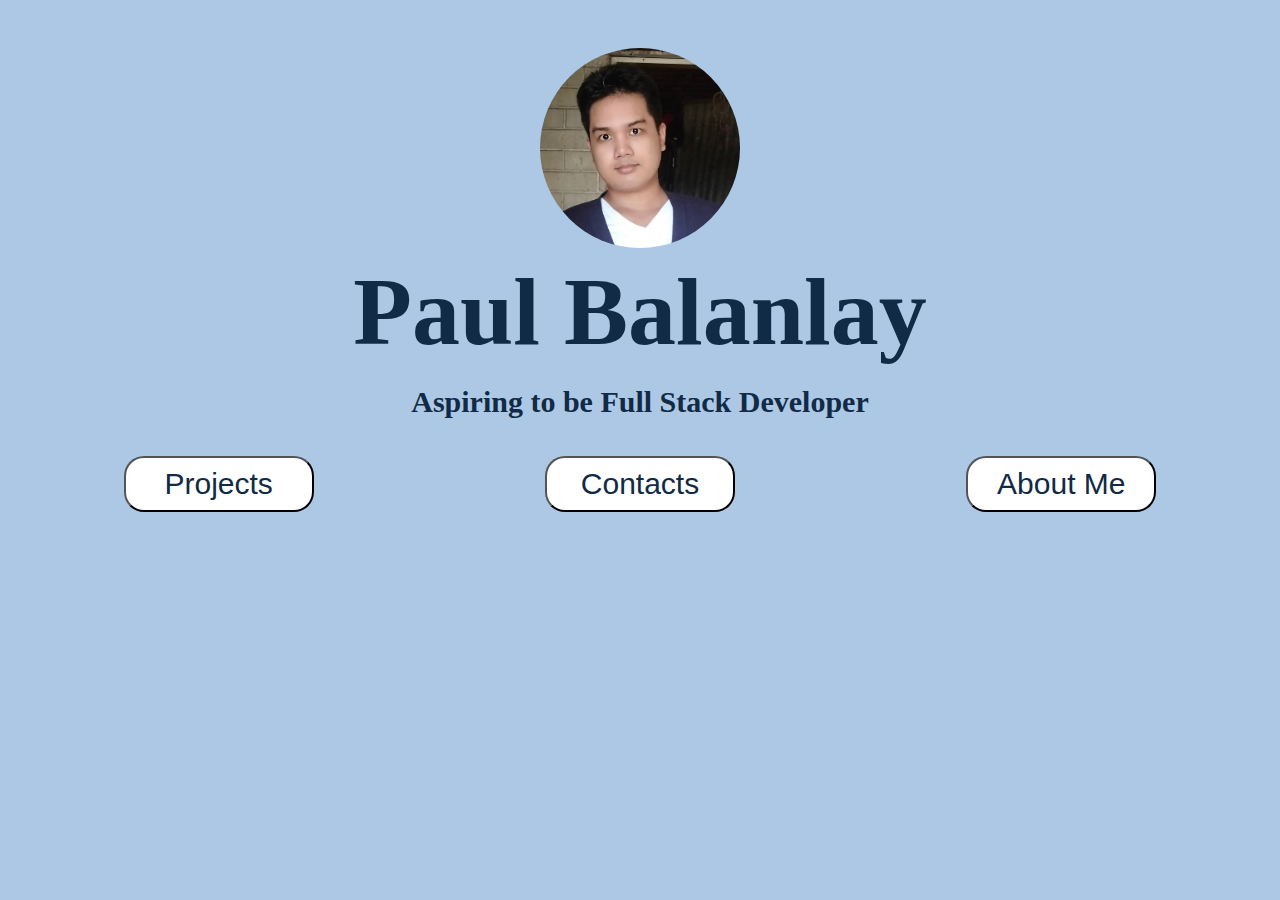
<file: index.html>
<!DOCTYPE html>
<html lang="en">
<head>
    <meta charset="UTF-8">
    <meta http-equiv="X-UA-Compatible" content="IE=edge">
    <meta name="viewport" content="width=device-width, initial-scale=1.0">
    <link href="https://cdn.jsdelivr.net/npm/bootstrap@5.3.0-alpha3/dist/css/bootstrap.min.css" rel="stylesheet" integrity="sha384-KK94CHFLLe+nY2dmCWGMq91rCGa5gtU4mk92HdvYe+M/SXH301p5ILy+dN9+nJOZ" crossorigin="anonymous">
    <link rel="stylesheet" href="style.css">
    <title>Home</title>
</head>
<body class="body1">
    <div class="intro">
        
        <img class="pic"  src="pictures/3rd.jpg" alt="this is pic"></img>
        <h1>Paul Balanlay</h1>
        <h2>Aspiring to be Full Stack Developer</h2>
    </div>
    <div class="flex-container">
        <button onclick="window.location.href='projects.html'"> Projects</button> 
        <button onclick="window.location.href='Contacts.html'">Contacts</button> 
        <button onclick="window.location.href='Aboutme.html'">About Me</button> 
      </div>
    
</body>
</html>
</file>
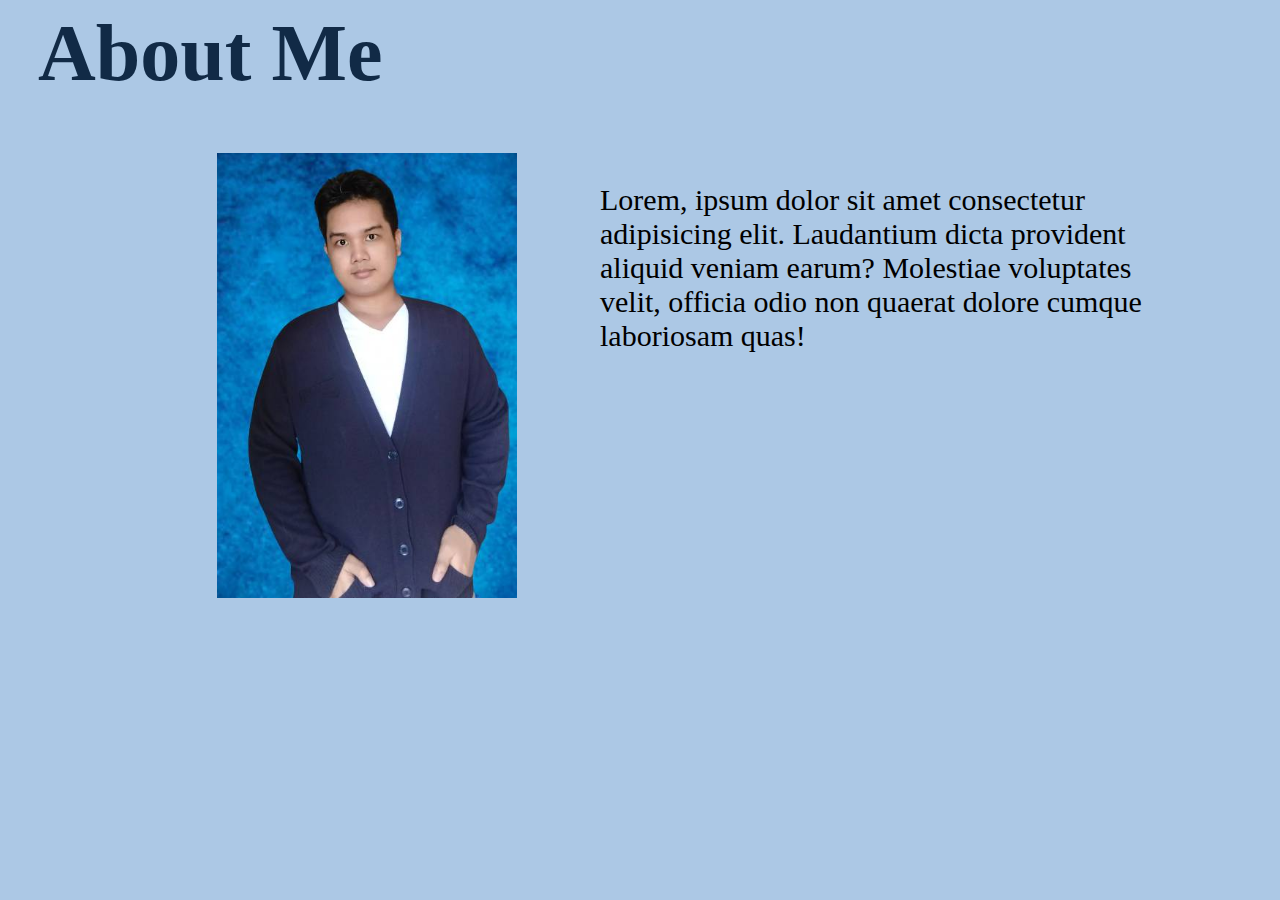
<file: Aboutme.html>
<!DOCTYPE html>
<html lang="en">
<head>
    <meta charset="UTF-8">
    <meta http-equiv="X-UA-Compatible" content="IE=edge">
    <meta name="viewport" content="width=device-width, initial-scale=1.0">
    <link rel="stylesheet" href="style.css">
    <title>About Me</title>
    
</head>
<body>
    <h1 class="about">About Me</h1>
    <div class="size">
        <div class="card">
            <div class="image">
                <img src="pictures/aboutid-final.jpg" alt="This is my picture">
    
            </div>
            <div class="content">
                <p>Lorem, ipsum dolor sit amet consectetur adipisicing elit. Laudantium dicta provident aliquid veniam earum? Molestiae voluptates velit, officia odio non quaerat dolore cumque laboriosam quas!</p>
    
            </div>
        </div>
        </div>
    
</body>
</html>
</file>
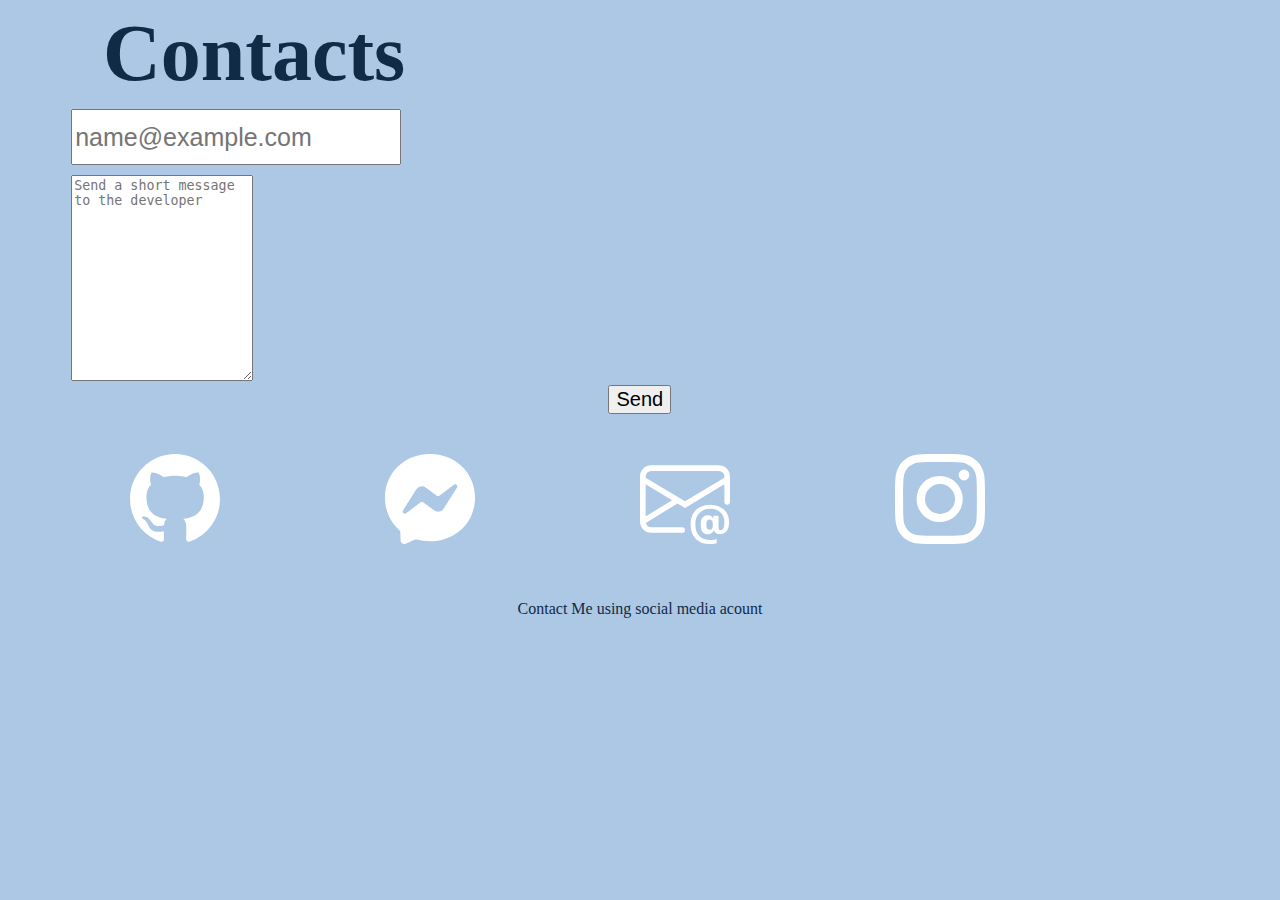
<file: Contacts.html>
<!DOCTYPE html>
<html lang="en">
<head>
    <meta charset="UTF-8">
    <meta http-equiv="X-UA-Compatible" content="IE=edge">
    <meta name="viewport" content="width=device-width, initial-scale=1.0">
    <link href="https://cdn.jsdelivr.net/npm/bootstrap@5.3.0-alpha3/dist/css/bootstrap.min.css" rel="stylesheet" integrity="sha384-KK94CHFLLe+nY2dmCWGMq91rCGa5gtU4mk92HdvYe+M/SXH301p5ILy+dN9+nJOZ" crossorigin="anonymous">
    <link rel="stylesheet" href="style.css">
    <title>Contacts</title>
</head>
<body>
    <h1 class="contact">Contacts</h1>

    <div class="form">
        <div class="mb-3">
            <input type="email" class="form-control" id="exampleFormControlInput1" placeholder="name@example.com">
        </div>
        <div class="mb-3">
            <textarea class="form-control" id="exampleFormControlTextarea1" rows="3" placeholder="Send a short message to the developer"></textarea>
        </div>
        <div class="btn-text-left">
            <button type="button" class="btn btn-success">Send</button>
        </div>

    </div>
    <div class="icon">
        <svg xmlns="http://www.w3.org/2000/svg" width="16" height="16" fill="currentColor" class="bi bi-github" viewBox="0 0 16 16">
            <path d="M8 0C3.58 0 0 3.58 0 8c0 3.54 2.29 6.53 5.47 7.59.4.07.55-.17.55-.38 0-.19-.01-.82-.01-1.49-2.01.37-2.53-.49-2.69-.94-.09-.23-.48-.94-.82-1.13-.28-.15-.68-.52-.01-.53.63-.01 1.08.58 1.23.82.72 1.21 1.87.87 2.33.66.07-.52.28-.87.51-1.07-1.78-.2-3.64-.89-3.64-3.95 0-.87.31-1.59.82-2.15-.08-.2-.36-1.02.08-2.12 0 0 .67-.21 2.2.82.64-.18 1.32-.27 2-.27.68 0 1.36.09 2 .27 1.53-1.04 2.2-.82 2.2-.82.44 1.1.16 1.92.08 2.12.51.56.82 1.27.82 2.15 0 3.07-1.87 3.75-3.65 3.95.29.25.54.73.54 1.48 0 1.07-.01 1.93-.01 2.2 0 .21.15.46.55.38A8.012 8.012 0 0 0 16 8c0-4.42-3.58-8-8-8z"/>
        </svg>
        <svg xmlns="http://www.w3.org/2000/svg" width="16" height="16" fill="currentColor" class="bi bi-messenger" viewBox="0 0 16 16">
            <path d="M0 7.76C0 3.301 3.493 0 8 0s8 3.301 8 7.76-3.493 7.76-8 7.76c-.81 0-1.586-.107-2.316-.307a.639.639 0 0 0-.427.03l-1.588.702a.64.64 0 0 1-.898-.566l-.044-1.423a.639.639 0 0 0-.215-.456C.956 12.108 0 10.092 0 7.76zm5.546-1.459-2.35 3.728c-.225.358.214.761.551.506l2.525-1.916a.48.48 0 0 1 .578-.002l1.869 1.402a1.2 1.2 0 0 0 1.735-.32l2.35-3.728c.226-.358-.214-.761-.551-.506L9.728 7.381a.48.48 0 0 1-.578.002L7.281 5.98a1.2 1.2 0 0 0-1.735.32z"/>
        </svg>
        <svg xmlns="http://www.w3.org/2000/svg" width="16" height="16" fill="currentColor" class="bi bi-envelope-at" viewBox="0 0 16 16">
            <path d="M2 2a2 2 0 0 0-2 2v8.01A2 2 0 0 0 2 14h5.5a.5.5 0 0 0 0-1H2a1 1 0 0 1-.966-.741l5.64-3.471L8 9.583l7-4.2V8.5a.5.5 0 0 0 1 0V4a2 2 0 0 0-2-2H2Zm3.708 6.208L1 11.105V5.383l4.708 2.825ZM1 4.217V4a1 1 0 0 1 1-1h12a1 1 0 0 1 1 1v.217l-7 4.2-7-4.2Z"/>
            <path d="M14.247 14.269c1.01 0 1.587-.857 1.587-2.025v-.21C15.834 10.43 14.64 9 12.52 9h-.035C10.42 9 9 10.36 9 12.432v.214C9 14.82 10.438 16 12.358 16h.044c.594 0 1.018-.074 1.237-.175v-.73c-.245.11-.673.18-1.18.18h-.044c-1.334 0-2.571-.788-2.571-2.655v-.157c0-1.657 1.058-2.724 2.64-2.724h.04c1.535 0 2.484 1.05 2.484 2.326v.118c0 .975-.324 1.39-.639 1.39-.232 0-.41-.148-.41-.42v-2.19h-.906v.569h-.03c-.084-.298-.368-.63-.954-.63-.778 0-1.259.555-1.259 1.4v.528c0 .892.49 1.434 1.26 1.434.471 0 .896-.227 1.014-.643h.043c.118.42.617.648 1.12.648Zm-2.453-1.588v-.227c0-.546.227-.791.573-.791.297 0 .572.192.572.708v.367c0 .573-.253.744-.564.744-.354 0-.581-.215-.581-.8Z"/>
        </svg>
        <svg xmlns="http://www.w3.org/2000/svg" width="16" height="16" fill="currentColor" class="bi bi-instagram" viewBox="0 0 16 16">
            <path d="M8 0C5.829 0 5.556.01 4.703.048 3.85.088 3.269.222 2.76.42a3.917 3.917 0 0 0-1.417.923A3.927 3.927 0 0 0 .42 2.76C.222 3.268.087 3.85.048 4.7.01 5.555 0 5.827 0 8.001c0 2.172.01 2.444.048 3.297.04.852.174 1.433.372 1.942.205.526.478.972.923 1.417.444.445.89.719 1.416.923.51.198 1.09.333 1.942.372C5.555 15.99 5.827 16 8 16s2.444-.01 3.298-.048c.851-.04 1.434-.174 1.943-.372a3.916 3.916 0 0 0 1.416-.923c.445-.445.718-.891.923-1.417.197-.509.332-1.09.372-1.942C15.99 10.445 16 10.173 16 8s-.01-2.445-.048-3.299c-.04-.851-.175-1.433-.372-1.941a3.926 3.926 0 0 0-.923-1.417A3.911 3.911 0 0 0 13.24.42c-.51-.198-1.092-.333-1.943-.372C10.443.01 10.172 0 7.998 0h.003zm-.717 1.442h.718c2.136 0 2.389.007 3.232.046.78.035 1.204.166 1.486.275.373.145.64.319.92.599.28.28.453.546.598.92.11.281.24.705.275 1.485.039.843.047 1.096.047 3.231s-.008 2.389-.047 3.232c-.035.78-.166 1.203-.275 1.485a2.47 2.47 0 0 1-.599.919c-.28.28-.546.453-.92.598-.28.11-.704.24-1.485.276-.843.038-1.096.047-3.232.047s-2.39-.009-3.233-.047c-.78-.036-1.203-.166-1.485-.276a2.478 2.478 0 0 1-.92-.598 2.48 2.48 0 0 1-.6-.92c-.109-.281-.24-.705-.275-1.485-.038-.843-.046-1.096-.046-3.233 0-2.136.008-2.388.046-3.231.036-.78.166-1.204.276-1.486.145-.373.319-.64.599-.92.28-.28.546-.453.92-.598.282-.11.705-.24 1.485-.276.738-.034 1.024-.044 2.515-.045v.002zm4.988 1.328a.96.96 0 1 0 0 1.92.96.96 0 0 0 0-1.92zm-4.27 1.122a4.109 4.109 0 1 0 0 8.217 4.109 4.109 0 0 0 0-8.217zm0 1.441a2.667 2.667 0 1 1 0 5.334 2.667 2.667 0 0 1 0-5.334z"/>
          </svg><br>
        
    </div>
    <center><p style="color:#112A46">Contact Me using social media acount</p></center>
    
</body>
</html>
</file>
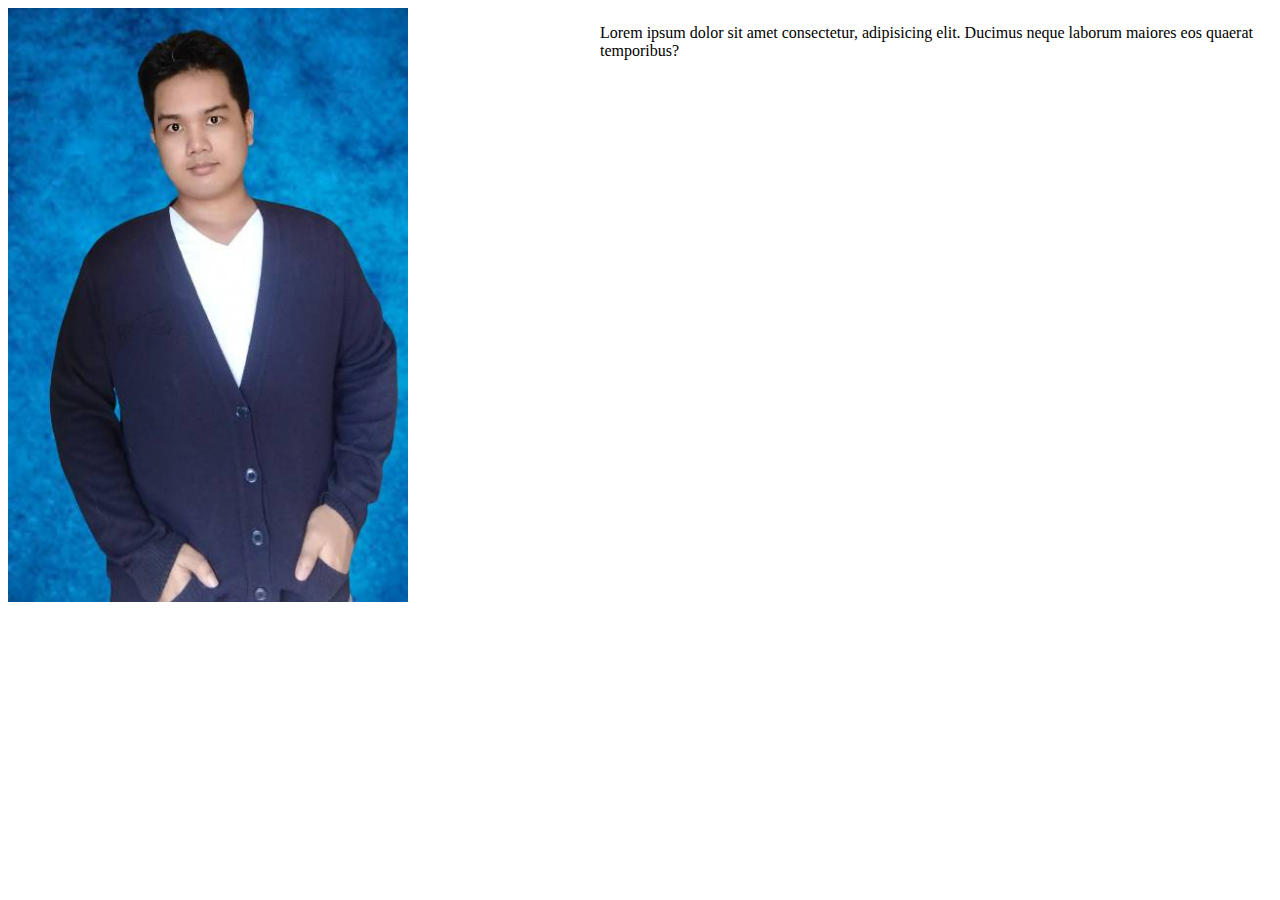
<file: exp.html>
<!DOCTYPE html>
<html lang="en">
<head>
    <meta charset="UTF-8">
    <meta http-equiv="X-UA-Compatible" content="IE=edge">
    <meta name="viewport" content="width=device-width, initial-scale=1.0">
    <title>Document</title>
    <style>
        .card{
            display: flex;
            flex-wrap: wrap;
        }
        .image{
            flex: 1 1 120px;
            aspect-ratio: 1/1;
            
        }
        .image>img{
            width: 100%;
            max-width: 400px;
            height: auto;
        }
        .content{
            flex: 1 1 200px;
        }
        .size{
            width:auto;
            height: auto;
        }
    </style>
</head>
<body>
    <div class="size">
    <div class="card">
        <div class="image">
            <img src="pictures/aboutid-final.jpg" alt="This is my picture">

        </div>
        <div class="content">
            <p>Lorem ipsum dolor sit amet consectetur, adipisicing elit. Ducimus neque laborum maiores eos quaerat temporibus?</p>

        </div>
    </div>
    </div>
</body>
</html>
</file>
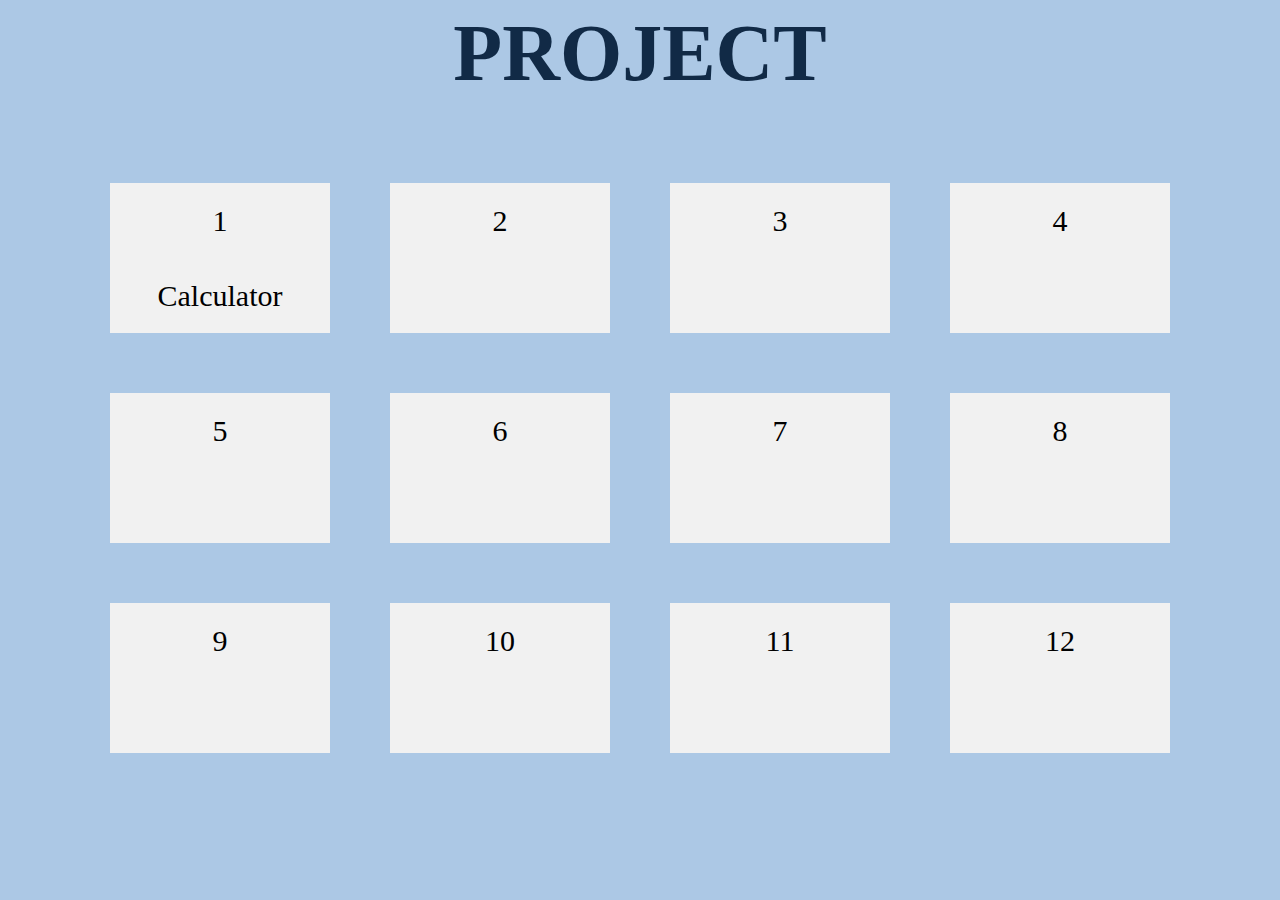
<file: projects.html>
<!DOCTYPE html>
<html lang="en">
<head>
    <meta charset="UTF-8">
    <meta http-equiv="X-UA-Compatible" content="IE=edge">
    <meta name="viewport" content="width=device-width, initial-scale=1.0">
    <link rel="stylesheet" href="style.css">
    <title>Projects</title>
</head>
<body>
    <h1 class="project">PROJECT</h1>
    
    <div class="project-flex-container">
        <div>1<br>Calculator</div>
        <div>2</div>
        <div>3</div>  
        <div>4</div>
        <div>5</div>
        <div>6</div>  
        <div>7</div>
        <div>8</div>
        <div>9</div>  
        <div>10</div>
        <div>11</div>
        <div>12</div>  
    </div>
</body>
</html>
</file>
<file: style.css>
.pic{
    object-fit: cover;
    margin-top: 40px;
    height:200px;
    width: 200px;
    border-radius: 50%;
    background-color:whitesmoke;
    
   
  }

.intro  {
    display: flex;
    flex-direction: column;
    justify-content: center;
    align-items: center;
    font-family: Roboto Slab;
    line-height: 0px;  
    color:#112A46;
}
.intro > h1{
    font-size: 96px;
    
}
.intro > h2{
    font-size: 30px;
   
}
body{
    background-color: #ACC8E5 ;
}
.flex-container {
  display: flex;
  justify-content: space-around;
  background-color: 0;
  margin-top: 20px;
}
.flex-container > button  {
  background-color: rgb(255, 255, 255);
  color: #112A46;
  width: 190px;
  margin: 10px;
  text-align: center;
  line-height: 50px;
  font-size: 30px;
  border-radius: 20px;
}

  .project{
    margin-top: 0%;
    font-size: 80px;
    color:#112A46;
    text-align: center;
}
.project-flex-container {
    display: flex;
    flex-wrap: wrap;
    background-color: #ACC8E5;
    justify-content:center;
  }
  
  .project-flex-container > div {
    background-color: #f1f1f1;
    width: 220px;
    height: 150px;
    margin: 30px;
    
    text-align: center;
    line-height: 75px;
    font-size: 30px;
  }

  
  
  .about{
    text-indent: 30px;
    margin-top: 0%;
    font-size: 80px;
    color: #112A46;
    text-align: left;

  }
  .grid-item1 > img{
    background-color: #D9D9D9;
    height: 450px;
    width:350px;
  }
  .grid-item2{
    color:white;
    margin-top: 40px;
    text-align: left;
    text-indent: 20px;
  }
  .form{
    margin-left: 5%;
    
    width: auto;
    max-width: 600px;
    height: auto;
   
  }
  .form > .mb-3 > #exampleFormControlInput1{
    height: 50px;
    font-size: 25px;
    margin-bottom: 10px;
   
  }
  .form > .mb-3 > textarea{
    height: 200px;
    
  }

 
    
  
  .contact{
    text-indent: 95px;
    margin-top: 0%;
    font-size: 80px;
    color: #112A46;
    text-align: left;
    margin-bottom: 10px;

  }
  .btn-text-left{
    text-align: right;
    
  }
  .btn-text-left > button{
   font-size: 20px;
    
  }
  .icon {
    padding:40px;
    display: flex;
    justify-content: center;
    justify-content: space-around;
    align-items: center;
    color:white;
   
  }
  .icon > svg{
    height: 90px;
    width:90px;
  }
  
  /*About me Css*/
  .card{
    display: flex;
    flex-wrap: wrap;
   
}
.image{
    flex: 1 1 120px;
    aspect-ratio: 1/1;
    text-align: center;
    
}
.image>img{
    width: 100%;
    max-width: 300px;
    height: auto;
   
}
.content{
    flex: 1 1 200px;
    font-size: 30px;
  
}
.size{
    width:auto;
    height: auto;
    margin-left: 10%;
    margin-right:10%;
}


 @media screen and (max-width: 360px) {
  .intro > h1{
    font-size: 60px;
    text-align: center;
  }
  .intro > h2{
    font-size: 30px;
   text-align: center;
  }
  .flex-container > button{
    width: 90px;
    height: 70px;;
    font-size: 15px;
    font-weight: bold;
  } 
  .project{
    font-size: 40px;
  }

  .contact{
    font-size: 40px;
    text-align: center;
    text-indent: 0px;
  }

  .form{
    width: 340px;
    margin:10px;
  }

  .icon{
 
    padding:40px;
    justify-content: center;
    display: flex;
    justify-content: space-between;
}
  
  .icon>svg{
    width:50px;
    height:50px;
    color:#112A46
  }
  .about{
    font-size: 30px;
    text-align: center;
  }
  .form > .btn-text-left{
    text-align: center;
  }
 
}
</file>
